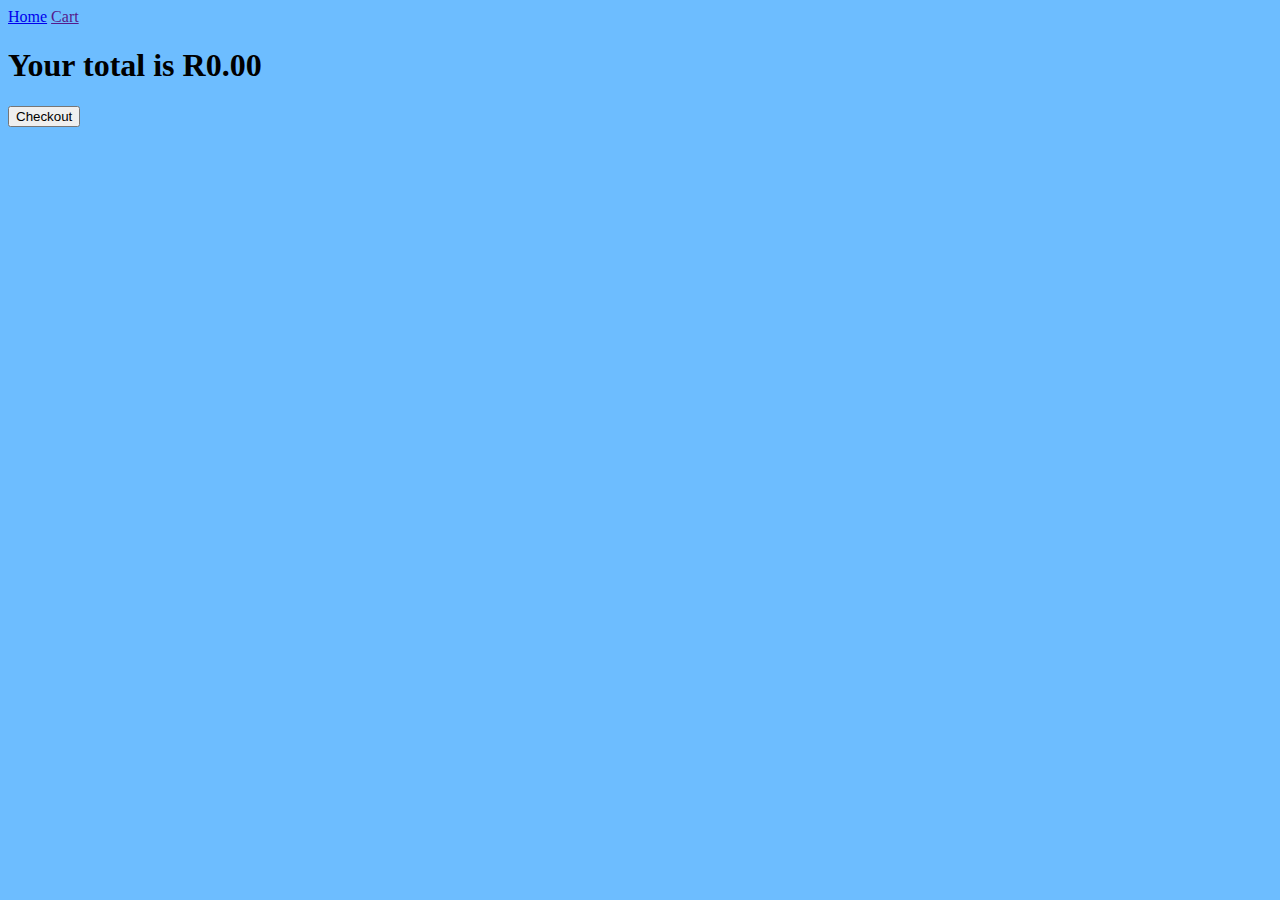
<file: cart.html>
<!DOCTYPE html>
<html lang="en">
  <head>
    <meta charset="UTF-8" />
    <meta http-equiv="X-UA-Compatible" content="IE=edge" />
    <meta name="viewport" content="width=device-width, initial-scale=1.0" />
    <title>Document</title>
    <link
      href="https://cdn.jsdelivr.net/npm/bootstrap@5.1.3/dist/css/bootstrap.min.css"
      rel="stylesheet"
      integrity="sha384-1BmE4kWBq78iYhFldvKuhfTAU6auU8tT94WrHftjDbrCEXSU1oBoqyl2QvZ6jIW3"
      crossorigin="anonymous"
    />
    <link rel="stylesheet" href="style.css" />
  </head>
  <body>
    <nav class="navbar navbar-light bg-light">
      <div class="container-fluid">
        <a class="nav-link" aria-current="page" href="index.html">Home</a>
        <a class="nav-link" aria-current="page" href="">Cart</a>
      </div>
    </nav>

    <div id="cart"></div>
    <!-- JavaScript Bundle with Popper -->
    <script
      src="https://cdn.jsdelivr.net/npm/bootstrap@5.1.3/dist/js/bootstrap.bundle.min.js"
      integrity="sha384-ka7Sk0Gln4gmtz2MlQnikT1wXgYsOg+OMhuP+IlRH9sENBO0LRn5q+8nbTov4+1p"
      crossorigin="anonymous"
    ></script>
    <script src="cart.js"></script>
    <script src="index.html"></script>
  </body>
</html>
</file>
<file: style.css>
body {
  background-color: rgb(109, 189, 255);
}

#nav {
  margin-left: 10px;
}
#read {
  display: flex;
  flex-wrap: wrap;
  gap: 20px;
  padding-left: 10px;
}
.card {
  position: relative;
  display: flex;
  flex-direction: row;
  flex-wrap: wrap;
  width: 440px;
  overflow: hidden;
  border-radius: 10px;
}

.container {
  padding: 2px 16px;
}
</file>
